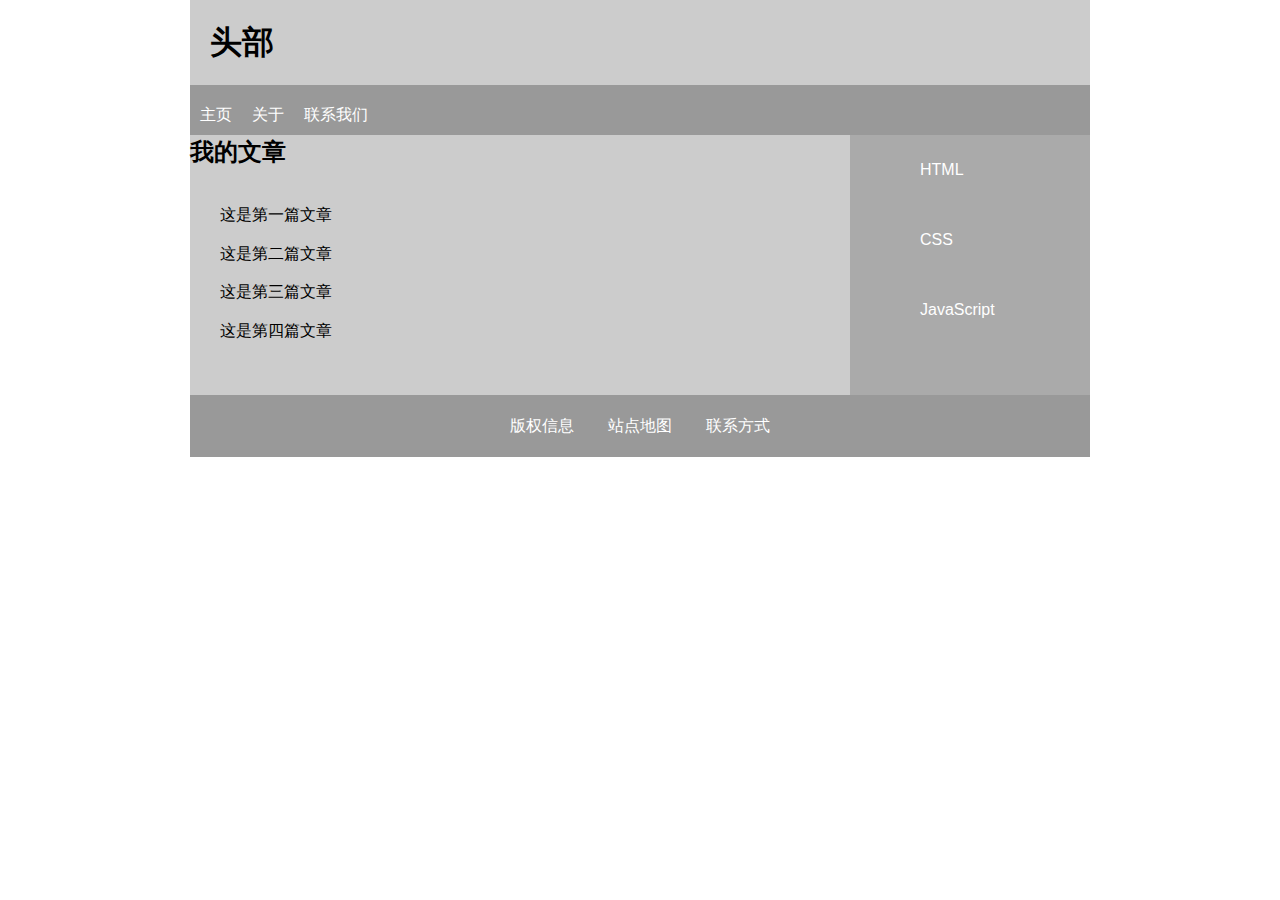
<file: sy9-1.html>
<!doctype html>
<html>
<head>
<meta charset="utf-8">
<title>sy9-1.html</title>
	<link href="css/style.css" rel="stylesheet" type="text/css">
</head>

<body>
	<header>
		<h1>头部</h1>
	</header>
	<nav>
		<ul>
			<li id="home"><a href="#">主页</a></li>
			<li id="about"><a href="#">关于</a></li>
			<li id="contact"><a href="#">联系我们</a></li>
		</ul>
	</nav>
	<p></p>
	<section>
		<h2>我的文章</h2>
		<article>
			<p>这是第一篇文章</p>
			<p>这是第二篇文章</p>
			<p>这是第三篇文章</p>
			<p>这是第四篇文章</p>
		</article>
	</section>
	<aside>
		<ul>
			<li><a href="#">HTML</a></li>
			<li><a href="#">CSS</a></li>
			<li><a href="#">JavaScript</a></li>
		</ul>
	</aside>
	<footer>
		<ul>
			<li><a href="#">版权信息</a></li>
			<li><a href="#">站点地图</a></li>
			<li><a href="#">联系方式</a></li>
		</ul>
	</footer>
</body>
</html>
</file>
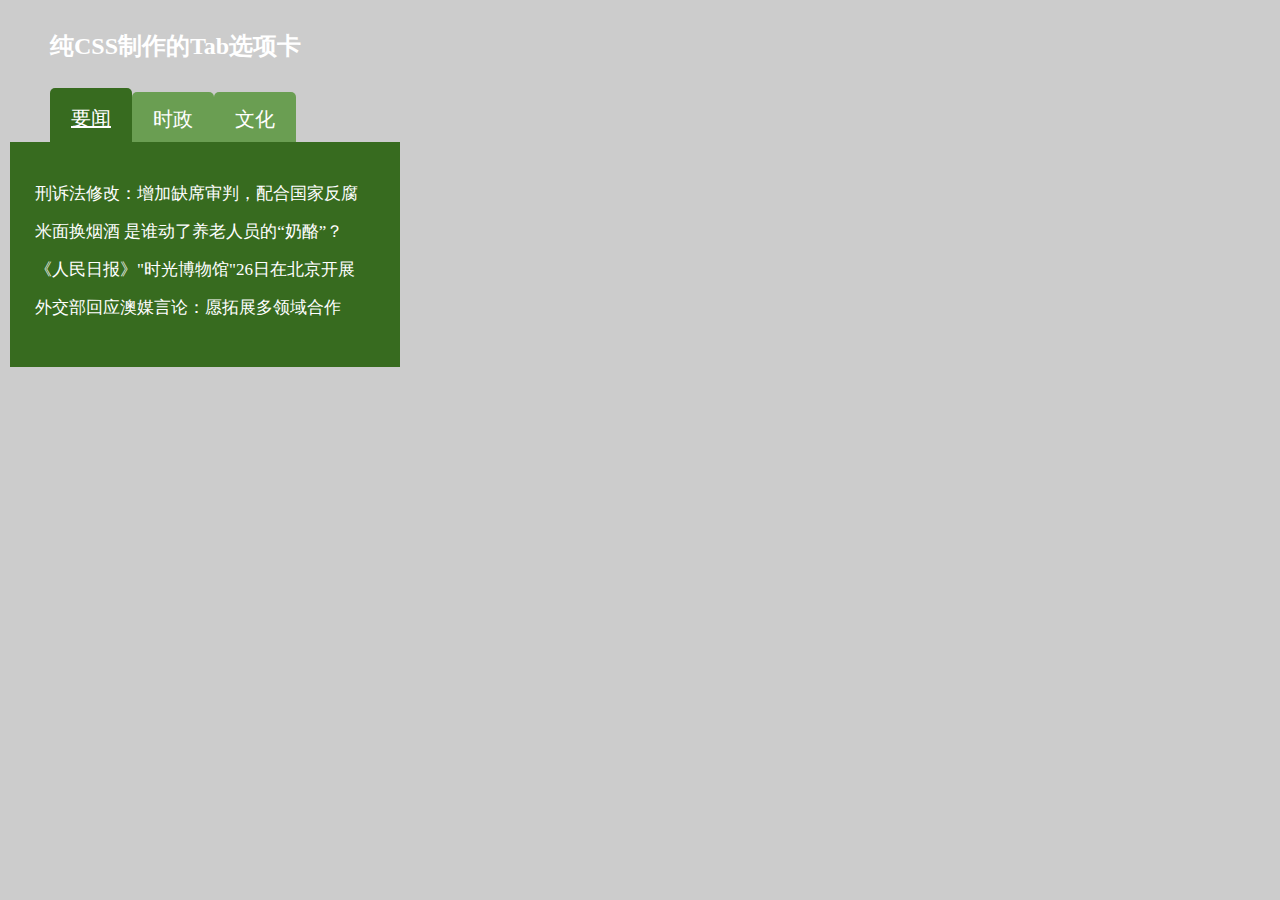
<file: sy9-2.html>
<!doctype html>
<html>
<head>
<meta charset="utf-8">
<title>sy9-2.html</title>
	<link href="css/style2.css" rel="stylesheet" type="text/css">
</head>

<body>
	<h2>纯CSS制作的Tab选项卡</h2>
	<ul>
		<li>
			<input type="radio" name="tab" id="tab1" checked>
			<label for="tab1">要闻</label>
			<div>
				<p>刑诉法修改：增加缺席审判，配合国家反腐</p>
				<p>米面换烟酒 是谁动了养老人员的“奶酪”？</p>
				<p>《人民日报》"时光博物馆"26日在北京开展</p>
				<p>外交部回应澳媒言论：愿拓展多领域合作</p>
			</div>
		</li>
		<li>
		<input type="radio" name="tab" id="tab2">
			<label for="tab2">时政</label>
			<div>
				<p>两部门约谈腾讯：清理有害内容微信公号</p>
				<p>港珠澳大桥通车 世界级旅游区呼之欲出</p>
				<p>我国海口等六城市获"国际湿地城市"称号</p>
				<p>北京发企业工资指导线 严控国企工资增幅</p>
			</div>
		</li>
		<li>
		<input type="radio" name="tab" id="tab3">
			<label for="tab3">文化</label>
			<div>
				<p>《人民日报》：网络文学进入2.0时代</p>
				<p>丰子恺漫画展在京展出百余原作</p>
				<p>《人民日报》：流量明星为什么流不动了？</p>
				<p>"中国剧场"栏目正式亮相印尼国家电视台</p>
			</div>
		</li>
	</ul>
</body>
</html>
</file>
<file: css/style.css>
@charset "utf-8";
body,ul,li,h1,h2{margin: 0;padding: 0;}
li{
	list-style-type: none;
}
a{
	text-decoration: none;
	color: #FFF;
}
body{
	margin: 0 auto;
	width: 900px;
	background-color: #FFF;
	font: 100%/1.4 helvetica,arial,sans-serif;
}
header{
	background: #CCC;
	padding: 20px;
}
nav{
	float: left;
	width: 900px;
	height: 50px;
	background-color: #999;
	line-height: 50px;
}
nav li a{
	display: block;
	float: left;
	padding: 5px 10px;
}
section{
	float: left;
	width: 660px;
	height: 260px;
	background-color: #CCC;
}
article{
	float: left;
	width: 560px;
	margin: 0 0 0 30px;
	padding: 20px 0;
}
aside{
	float: left;
	width: 240px;
	height: 260px;
	background-color: #AAA;
}
aside a{
	display: block;
	height: 30px;
	line-height: 30px;
	margin-left: 50px;
	padding: 20px;
}
footer{
	clear: both;
	background: #999;
	text-align: center;
	padding: 20px;
	height: 1%;
}
footer ul li{
	display: inline;
	margin: 0 15px;
}
</file>
<file: css/style2.css>
@charset "utf-8";
body,ul,li{margin: 0;padding: 0;}
body{
	background-color: #CCC;
	color: #FFF;
}
h2{
	margin: 30px 0 30px 50px;
}
ul{
	position: relative;
	margin: 0 0 0 50px;
}
li{
	list-style-type: none;
	float: left;
}
input{
	position: absolute;
	display: none;
}
label{
	display: block;
	width: 82px;
	height: 54px;
	background-color: #6A9E52;
	font-size: 20px;
	line-height: 54px;
	text-align: center;
	border-radius: 5px 5px 0 0;
}
div{
	position: absolute;
	top: 50px;
	left: -40px;
	width: 340px;
	height: 175px;
	padding: 25px;
	background-color: #376B1F;
}
p{
	margin: 15px 0;
	font-size: 17px;
}
label:hover{
	background-color: #508438;
	cursor: pointer;
}
input:checked + label{
	position: relative;
	top: -4px;
	padding-top: 3px;
	background-color:#376B1F;
	text-decoration: underline;
}
input:checked~div{
	z-index: 2;
}
</file>
